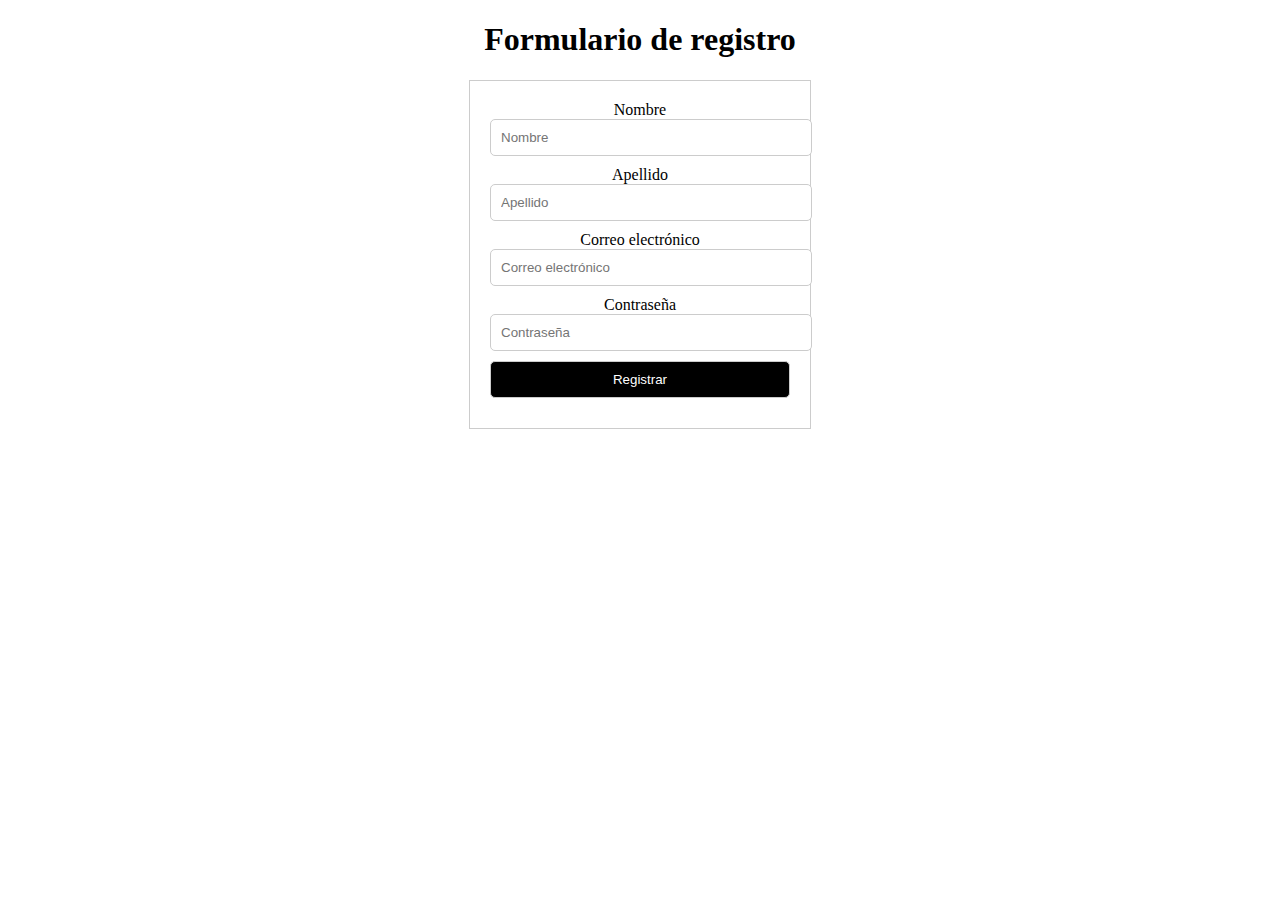
<file: index.html>
<!DOCTYPE html>
<html lang="es">
<head>
  <meta charset="UTF-8">
  <meta name="viewport" content="width=device-width, initial-scale=1.0">
  <title>Formulario de registro</title>
  <link rel="stylesheet" href="style.css">
</head>
<body>
  <header>
    <h1>Formulario de registro</h1>
  </header>

  <main>
    <form id="registro-form">
      <label for="nombre">Nombre</label>
      <input type="text" id="nombre" name="nombre" placeholder="Nombre" required>

      <label for="apellido">Apellido</label>
      <input type="text" id="apellido" name="apellido" placeholder="Apellido" required>

      <label for="correo">Correo electrónico</label>
      <input type="email" id="correo" name="correo" placeholder="Correo electrónico" required>

      <label for="contraseña">Contraseña</label>
      <input type="password" id="contraseña" name="contraseña" placeholder="Contraseña" required>

      <input type="submit" value="Registrar">
    </form>
  </main>

  <script src="script.js"></script>
</body>
</html>
</file>
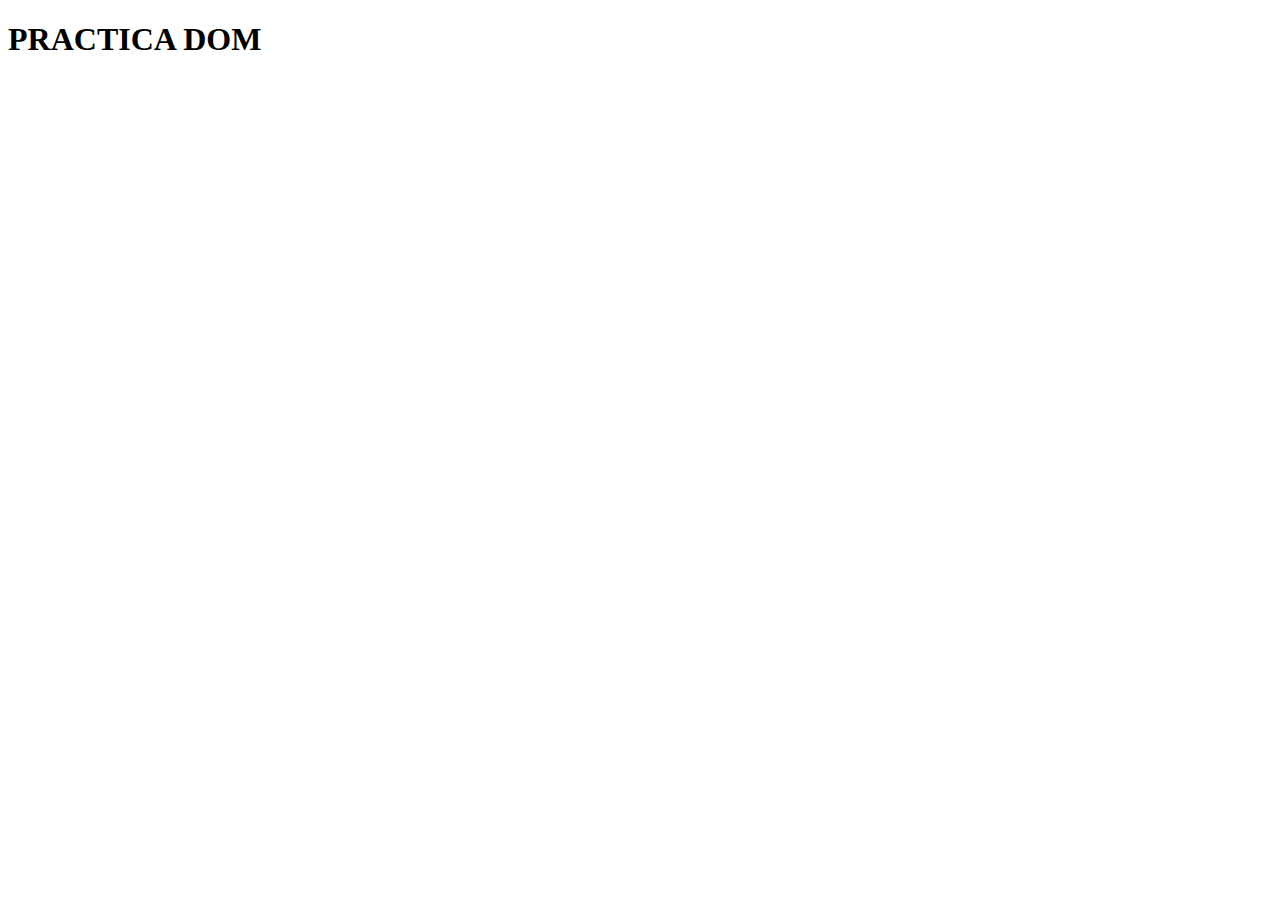
<file: prueba.html>
<!DOCTYPE html>
<html lang="en">
<head>
    <meta charset="UTF-8">
    <meta name="viewport" content="width=device-width, initial-scale=1.0">
    <title>Practica</title>
</head>
<body>
    <h1>PRACTICA DOM</h1>
</body>
</html>
</file>
<file: style.css>
form {
    max-width: 300px;
    margin: 0 auto;
    text-align: center;
    border: 1px solid #ccc;
    padding: 20px;
  }
  
  input[type="text"],
  input[type="email"],
  input[type="password"],
  input[type="submit"] {
    display: block;
    width: 100%;
    margin-bottom: 10px;
    padding: 10px;
    border: 1px solid #ccc;
    border-radius: 5px;
  }
  
  input[type="submit"] {
    background-color: #000;
    color: #fff;
    cursor: pointer;
  }
  
  h1 {
    text-align: center;
  }
  
  .error {
    color: red;
    font-size: 14px;
  }
</file>
